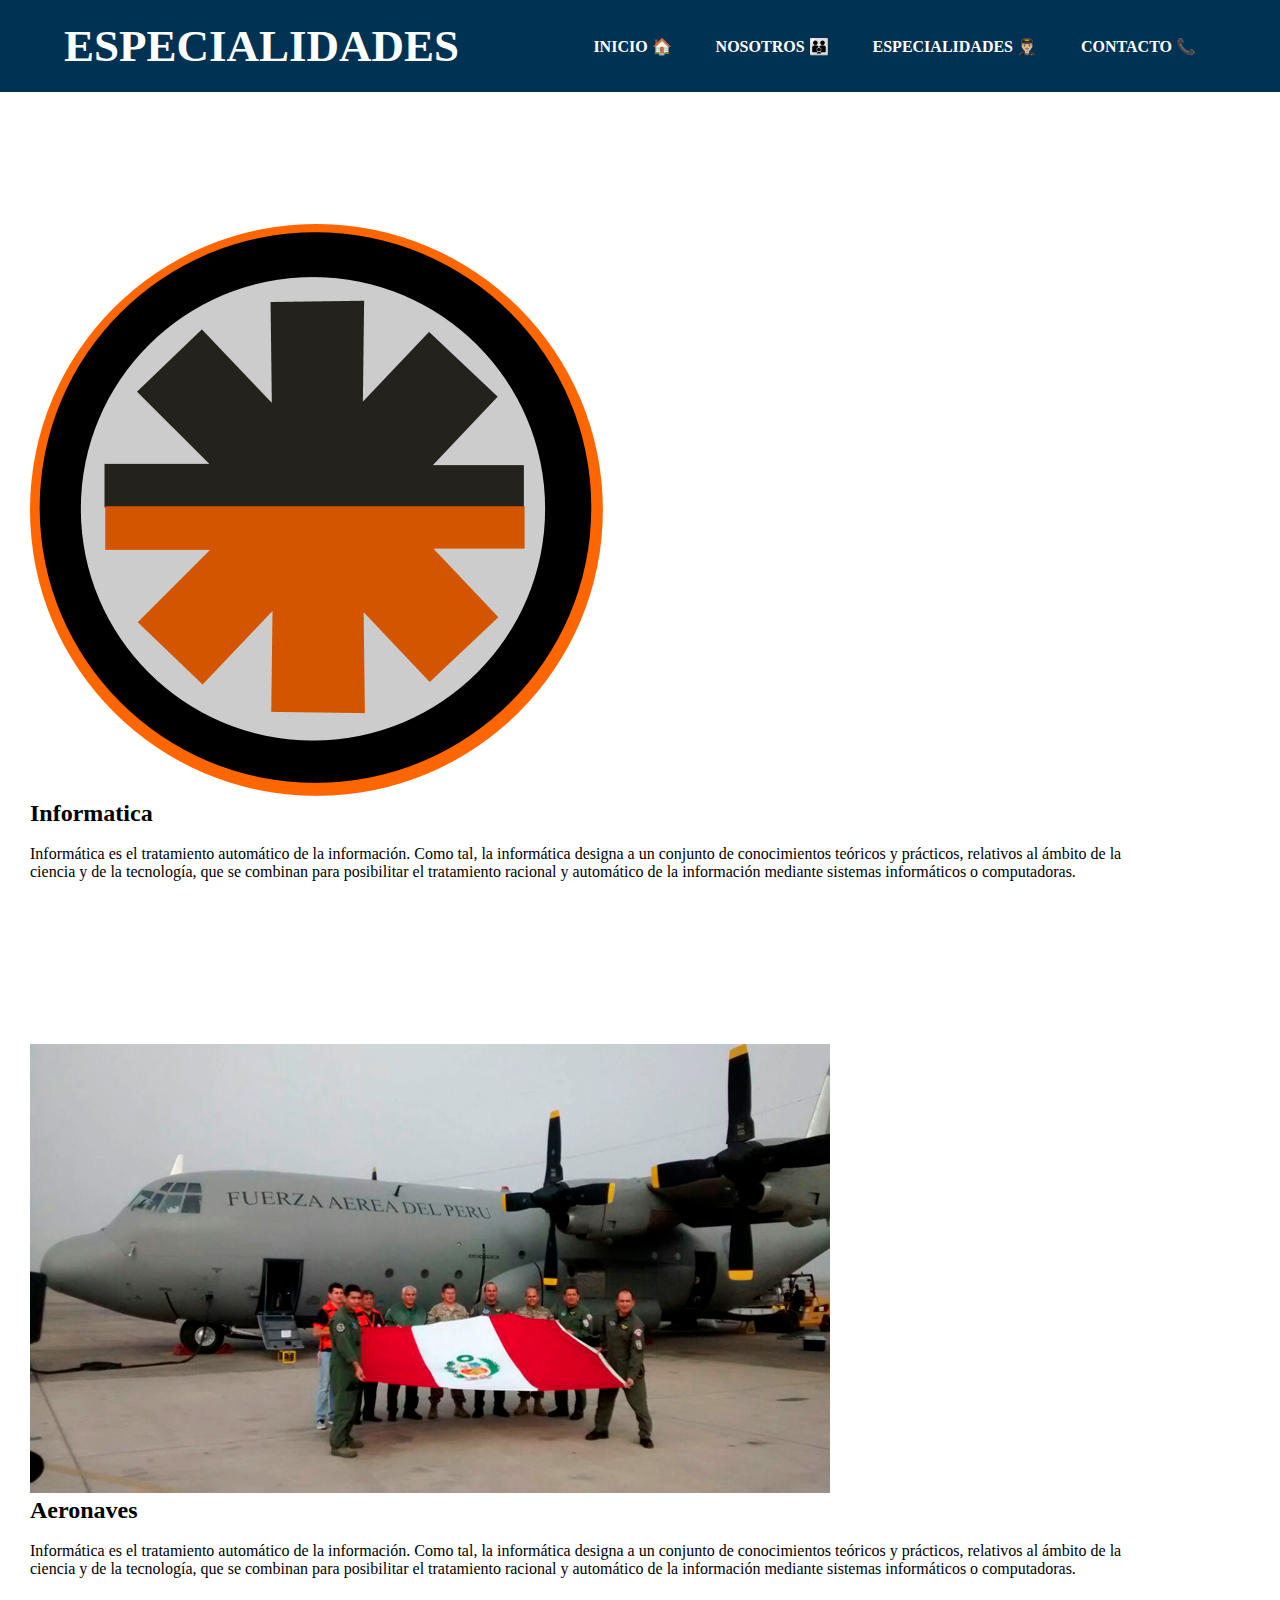
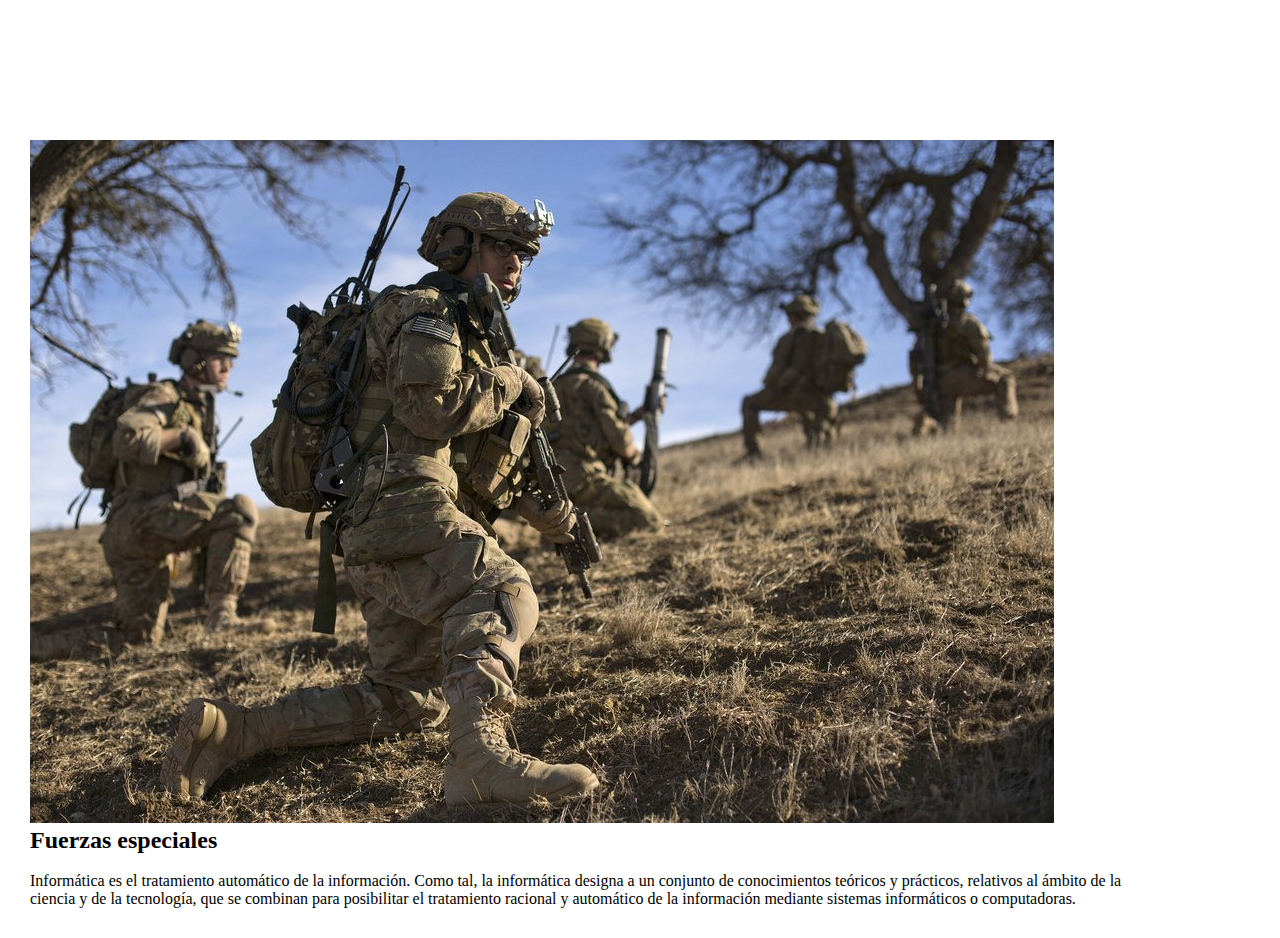
<file: especialidades.html>
<!DOCTYPE html>
<html lang="en">

<head>
    <meta charset="UTF-8">
    <meta name="viewport" content="width=device-width, initial-scale=1.0">
    <link rel="stylesheet" href="styles.css">
    <title>Document</title>
</head>

<body>
    <header>
        <nav>

            <h1> ESPECIALIDADES</h1>
            <ul>
                <li><a href="index.html">INICIO 🏠</a></li>
                <li><a href="nosotros.html"">NOSOTROS 👪</a></li>
                <li><a href=" especialidades.html">ESPECIALIDADES 👨🏼‍✈️</a></li>
                <li><a href="contacto.html">CONTACTO 📞</a></li>
            </ul>
        </nav>
    </header>
    <div class="contenedor">
        <div class="card">
            <div class="img_info">
                <a href="#">
                    <img src="info.png"></a>
                <h2>Informatica</h2>
                <p><br>Informática es el tratamiento automático de la información.
                    Como tal, la informática designa a un conjunto de conocimientos teóricos y prácticos,
                    relativos al ámbito de la ciencia y de la tecnología, que se combinan para posibilitar
                    el tratamiento racional y automático de la información mediante sistemas informáticos
                    o computadoras.
                </p>
            </div>

        </div>

    </div>

    <div class="contenedor">
        <div class="card">
            <div class="img_info">
                <a href="#">
                    <img src="aeronaves.png"></a>
                <h2>Aeronaves</h2>
                <p><br>Informática es el tratamiento automático de la información.
                    Como tal, la informática designa a un conjunto de conocimientos teóricos y prácticos,
                    relativos al ámbito de la ciencia y de la tecnología, que se combinan para posibilitar
                    el tratamiento racional y automático de la información mediante sistemas informáticos
                    o computadoras.
                </p>
            </div>

        </div>

    </div>

    <div class="contenedor">
        <div class="card">
            <div class="img_info">
                <a href="#">
                    <img src="ffee.jpg"></a>
                <h2>Fuerzas especiales</h2>
                <p><br>Informática es el tratamiento automático de la información.
                    Como tal, la informática designa a un conjunto de conocimientos teóricos y prácticos,
                    relativos al ámbito de la ciencia y de la tecnología, que se combinan para posibilitar
                    el tratamiento racional y automático de la información mediante sistemas informáticos
                    o computadoras.
                </p>
            </div>

        </div>

    </div>
    

</body>

</html>
</file>
<file: styles.css>
* {
    margin: 0;
    padding: 0;
}

body {
    background-color: white;
    width: 100%;
    height: 100vh;
}

header {
    list-style: none;
    padding: 0px;
    background-color: rgba(0, 51, 83, 1);
    width: 100%;
    max-width: 20000px;
    margin: auto;
}

nav {
    display: flex;
    align-items: center;
    justify-content: space-between;
    padding: 20px;
    padding-left: 5%;
    padding-right: 5%;
    font-weight: bold;
}

h1 {
    color: white;
    font-size: 45px;
}

ul li {
    display: inline-block;
    padding: 0px 20px;
    color: white;
}

a {
    color: white;
    text-decoration: none;
}

.info {
    float: left;
    background-color: black;
    width: 100%;
    height: 200px;
    margin: auto;
    margin-top: 5px;
    margin-left: 1%;
}

.contenedor{
    position: relative;
    width: 1100px;
    display: flex;
    justify-content: center;
    align-items: center;
    flex-wrap: wrap;
    padding: 30px;
    margin-top: 8%;
}
</file>
